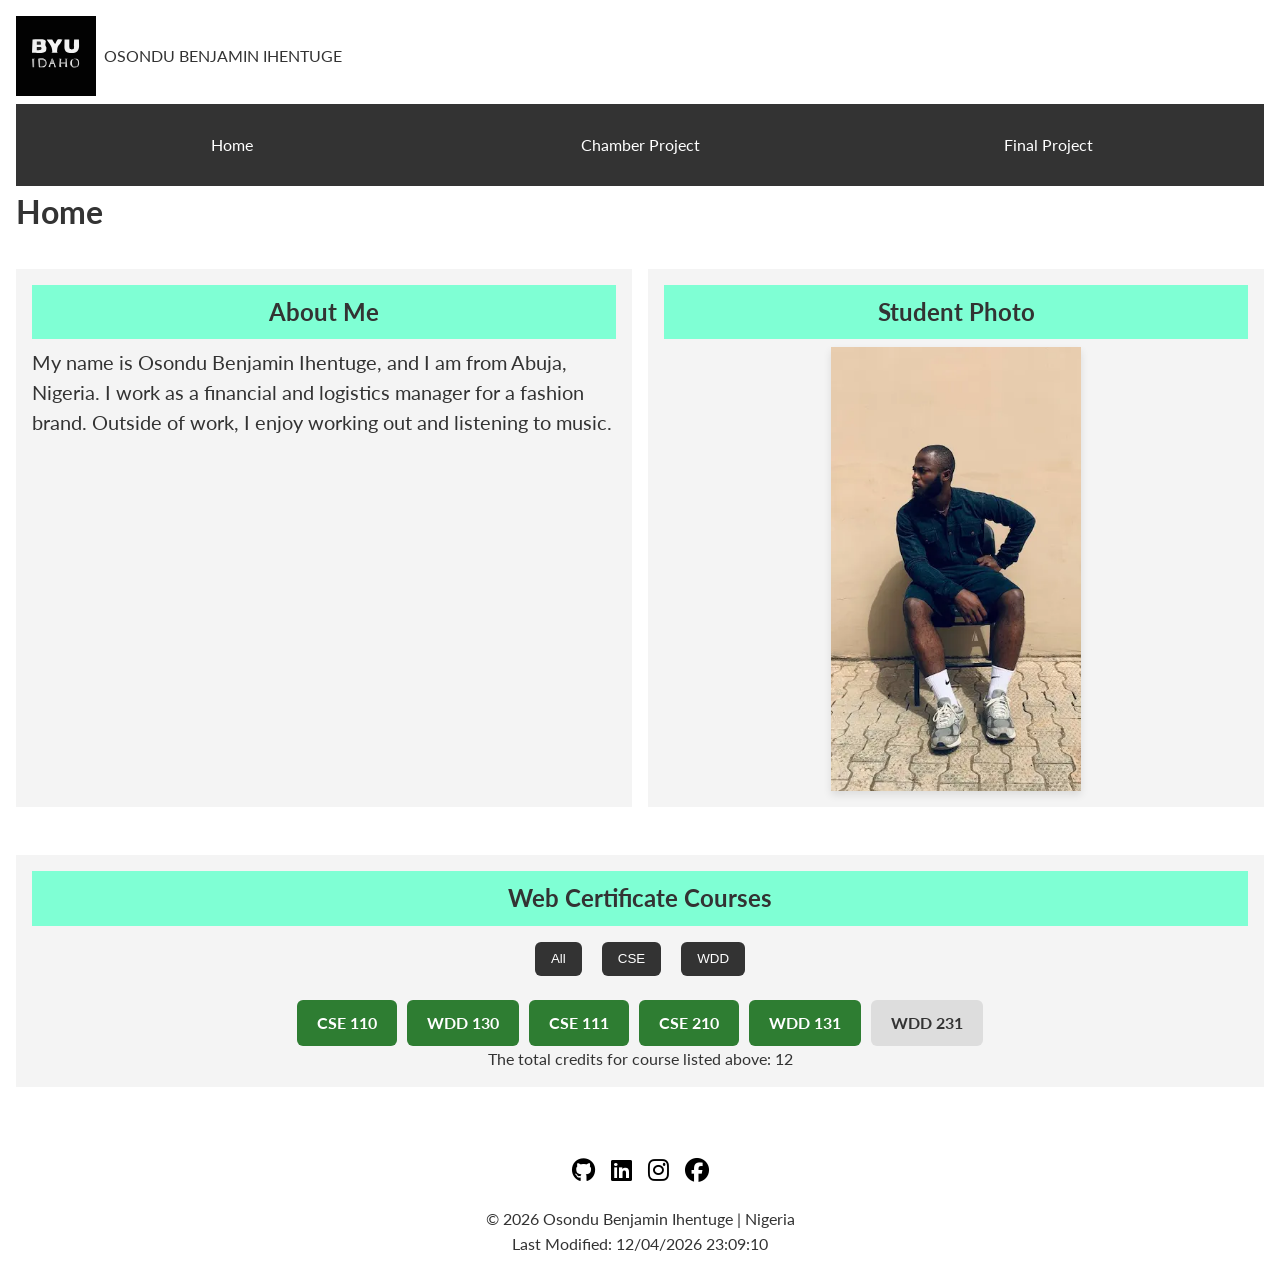
<file: index.html>
<!doctype html>
<html lang="en">
  <head>
    <meta charset="UTF-8" />
    <meta name="viewport" content="width=device-width, initial-scale=1.0" />

    <meta
      name="description"
      content="WDD 231 Dynamic Web Fundamentals - Course Portal - Osondu Benjamin Ihentuge"
    />
    <meta name="author" content="Osondu Benjamin Ihentuge" />

    <link rel="preconnect" href="https://fonts.googleapis.com" />
    <link rel="preconnect" href="https://fonts.gstatic.com" crossorigin />

    <link
      href="https://fonts.googleapis.com/css2?family=Roboto:wght@400;700&display=swap"
      rel="stylesheet"
    />
    <link
      href="https://fonts.googleapis.com/css2?family=Lato&display=swap"
      rel="stylesheet"
    />

    <link
      rel="stylesheet"
      href="https://cdnjs.cloudflare.com/ajax/libs/font-awesome/6.5.1/css/all.min.css"
    />

    <link rel="stylesheet" href="styles/small.css" />
    <link rel="stylesheet" href="styles/large.css" />

    <title>WDD 231 - Osondu Benjamin Ihentuge</title>

    <script src="scripts/getdates.js" defer></script>
  </head>

  <body>
    <header>
      <img class="logo" src="images/logo.svg" alt="logo" />

      <span class="name">OSONDU BENJAMIN IHENTUGE</span>

      <button id="menu"></button>
    </header>

    <nav>
      <ul class="navigation">
        <li><a href="#">Home</a></li>
        <li><a href="#">Chamber Project</a></li>
        <li><a href="#">Final Project</a></li>
      </ul>
    </nav>

    <main>
      <h1>Home</h1>

      <section class="about-section">
        <h2>About Me</h2>

        <p class="about-me">
          My name is Osondu Benjamin Ihentuge, and I am from Abuja, Nigeria. I
          work as a financial and logistics manager for a fashion brand. Outside
          of work, I enjoy working out and listening to music.
        </p>
      </section>

      <section class="photo-section">
        <h2>Student Photo</h2>

        <img
          src="images/profile-pic.webp"
          alt="Photo of Osondu Benjamin Ihentuge"
          loading="lazy"
        />
      </section>

      <section class="certificate-section">
        <h2>Web Certificate Courses</h2>

        <div class="filter-buttons">
          <button id="all">All</button>
          <button id="cse">CSE</button>
          <button id="wdd">WDD</button>
        </div>

        <div id="course-container"></div>

        <p id="totalCredits"></p>
      </section>
    </main>

    <footer>
      <div class="social-icons">
        <a href="https://github.com/benjaminihentuge"
          ><i class="fa-brands fa-github"></i
        ></a>

        <a
          href="https://www.linkedin.com/in/osondu-benjamin-ihentuge-373584251/"
          ><i class="fa-brands fa-linkedin"></i
        ></a>

        <a href="https://www.instagram.com/ihentuge_benjamin/"
          ><i class="fa-brands fa-instagram"></i
        ></a>

        <a href="https://facebook.com"><i class="fa-brands fa-facebook"></i></a>
      </div>

      <p>© <span id="currentYear"></span> Osondu Benjamin Ihentuge | Nigeria</p>

      <p id="lastModified"></p>
    </footer>
  </body>
</html>
</file>
<file: styles/small.css>
:root {
  --primary-color: #333;
  --accent-color: #f4f4f4;
  --completed-color: #2e7d32;
}

* {
  margin: 0;
  padding: 0;
  box-sizing: border-box;
}

body {
  font-family: "Lato", Arial, sans-serif;
  margin: 1rem;
  color: #333;
  line-height: 1.6;
}

header {
  display: flex;
  align-items: center;
  justify-content: space-between;
  margin-bottom: 0.5rem;
}

.logo {
  width: 80px;
  margin-right: 0.5rem;
}

#menu {
  font-size: 2rem;
  border: none;
  background: none;
  cursor: pointer;
}

#menu::before {
  content: "☰";
}

#menu.open::before {
  content: "✖";
}

.navigation {
  list-style: none;
  display: none;
  flex-direction: column;
  background: #333;
}

.navigation li {
  width: 100%;
}

.navigation a {
  display: block;
  padding: 1rem;
  text-align: center;
  color: white;
  text-decoration: none;
}

.navigation a:hover {
  background: #444;
}

.navigation.open {
  display: flex;
}

section {
  margin: 1rem 0;
  padding: 1rem;
  background: #f4f4f4;
  text-align: center;
}

h2 {
  background: aquamarine;
  padding: 0.5rem;
  margin-bottom: 0.5rem;
}

.photo-section img {
  max-width: 250px;
  margin: auto;
  display: block;
  box-shadow: 0 4px 8px rgba(0, 0, 0, 0.1);
}

.filter-buttons button {
  margin: 0.5rem;
  padding: 0.6rem 1rem;
  border: none;
  background: #333;
  color: white;
  border-radius: 6px;
  cursor: pointer;
}

.about-me {
  line-height: 1.5em;
  font-size: 20px;
  text-align: left;
}

.filter-buttons button:hover {
  background: #555;
}

#course-container {
  display: flex;
  flex-wrap: wrap;
  justify-content: center;
  gap: 10px;
  margin-top: 1rem;
}

.course-card {
  padding: 10px 20px;
  background: #ddd;
  border-radius: 6px;
  font-weight: bold;
}

.completed {
  background: var(--completed-color);
  color: white;
}

footer {
  text-align: center;
  margin-top: 2rem;
}

.social-icons {
  display: flex;
  justify-content: center;
  gap: 1rem;
  margin-bottom: 1rem;
}

.social-icons a {
  font-size: 1.5rem;
  color: black;
}

/* DESKTOP */

@media (min-width: 768px) {
  #menu {
    display: none;
  }

  .navigation {
    display: flex;
    flex-direction: row;
    justify-content: center;
  }

  .navigation li {
    flex: 1;
  }
}
</file>
<file: styles/large.css>
@media screen and (min-width: 1000px) {
  main {
    display: grid;
    grid-template: auto auto auto auto / 1fr 1fr 1fr 1fr;
    gap: 1rem;
  }
  #menu {
    display: none;
  }
  header {
    display: flex;
    justify-content: start;
  }

  .navigation {
    list-style: none;
    display: flex;
    flex-wrap: wrap;
    background-color: #333;
    align-items: center;
    padding: 0.75rem;
  }
  #home {
    grid-column: 1/5;
  }
  .about-section {
    grid-column: 1/3;
  }

  .photo-section {
    grid-column: 3/5;
  }

  .certificate-section {
    grid-column: 1/5;
  }
  .course-without-abrv button {
    display: inline-flex;
    text-align: center;
  }
  .course-with-abrv button,
  .course-without-abrv button {
    width: 500px;
    justify-content: center;
    border-radius: 0.5rem;
  }

  #cert-h2 {
    background-color: aquamarine;
  }
}
</file>
